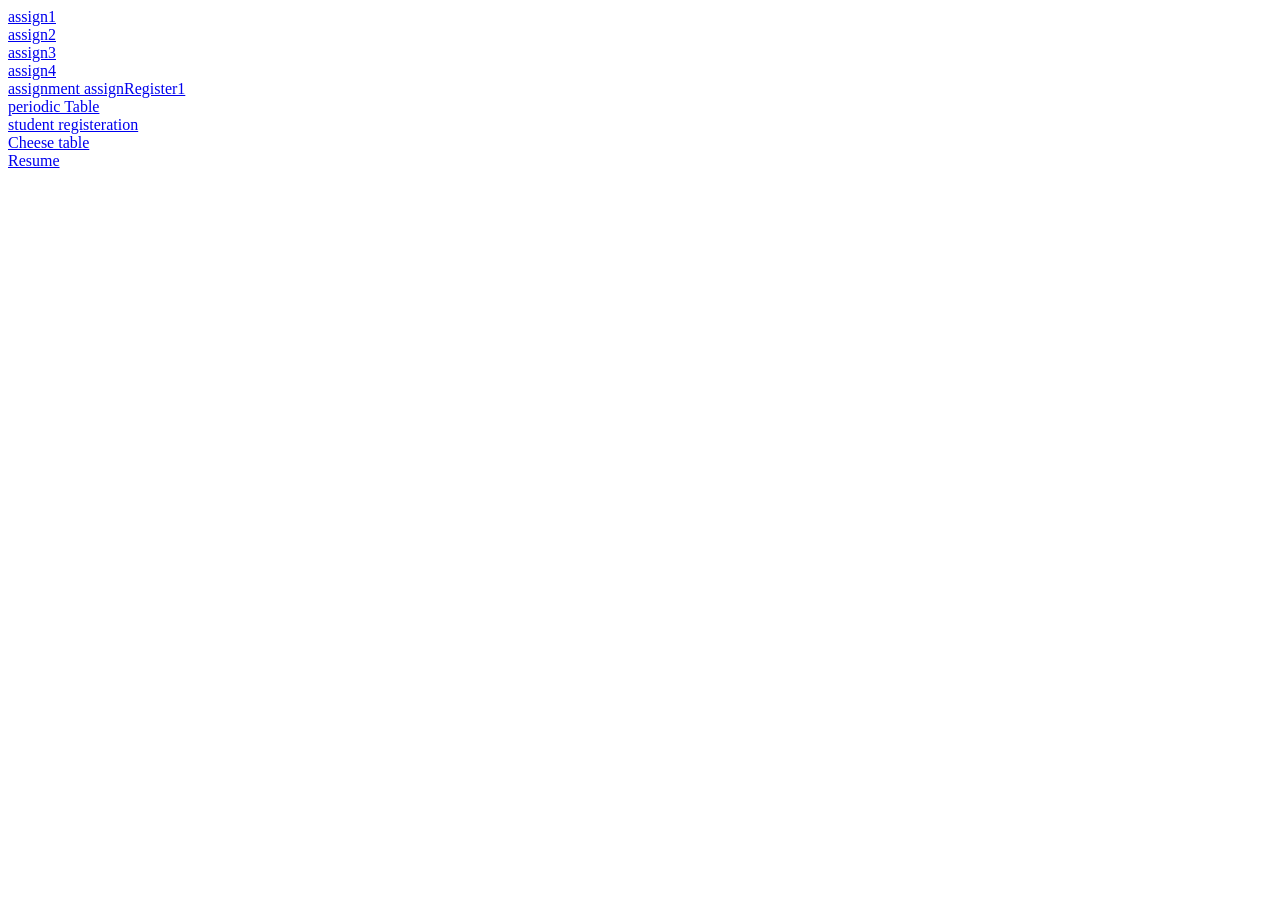
<file: index.html>
<!DOCTYPE html>
<html lang="en">
<head>
    <meta charset="UTF-8">
    <meta name="viewport" content="width=device-width, initial-scale=1.0">
    <title>Data</title>
</head>
<body>
    <a href="assign1.html">assign1</a><br>
    <a href="assign2.html">assign2</a><br>
    <a href="assign3.html">assign3</a><br>
    <a href="assign4.html">assign4</a><br>
    <a href="assignRegister1.html">assignment assignRegister1</a><br>
    <a href="periodic.html">periodic Table</a><br>
    <a href="studentregi.html">student registeration</a><br>
    <a href="table.html">Cheese table</a><br>
    <a href="index.html">Resume</a><br>
</body>
</html>
</file>
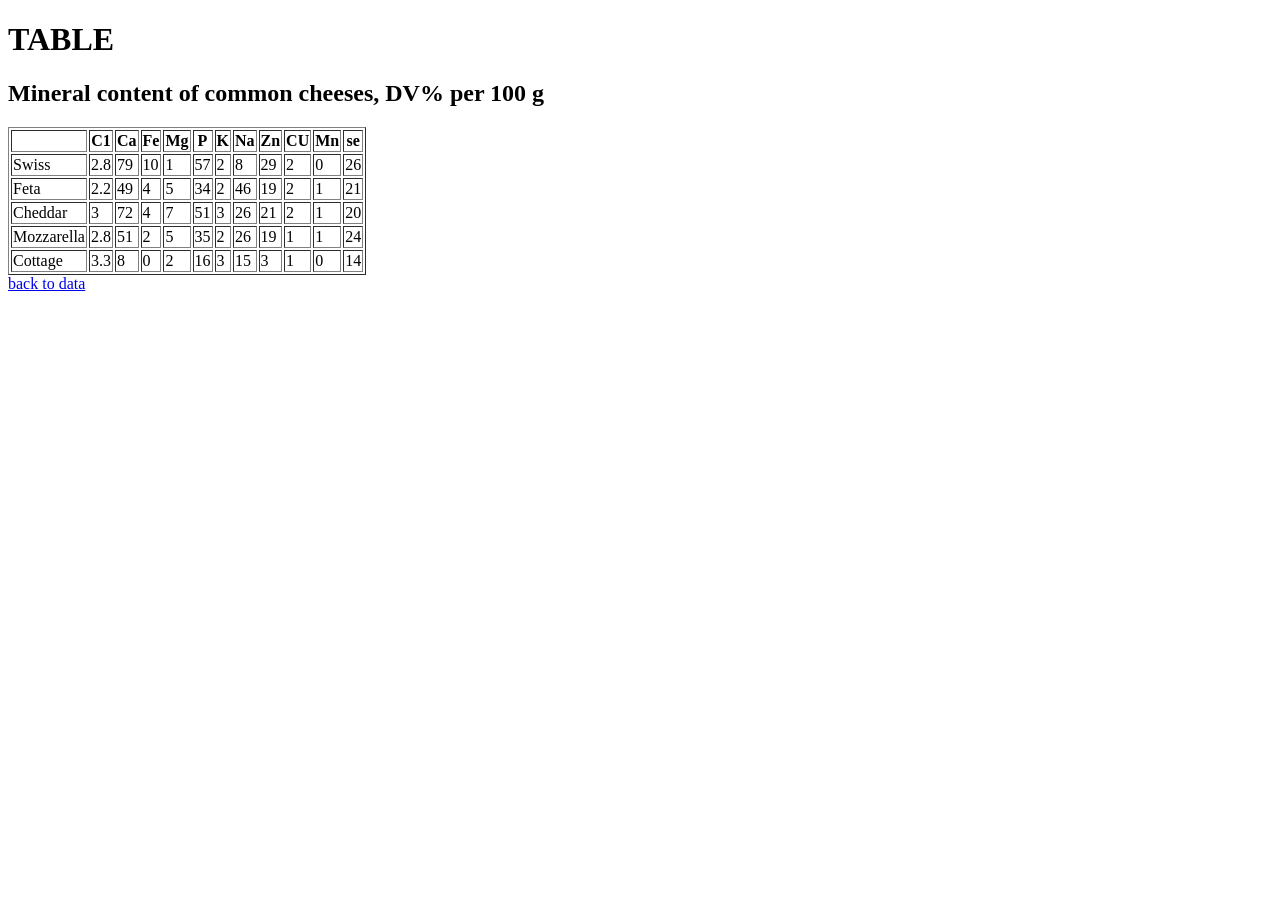
<file: Cheese Table.html>
<!DOCTYPE html>
<html lang="en">
<head>
    <meta charset="UTF-8">
    <meta name="viewport" content="width=device-width, initial-scale=1.0">
    <title>Document</title>
</head>
<body>
<h1>TABLE</h1>

<h2>Mineral content of common cheeses, DV% per 100 g</h2>
    <table border="1"> 
        <tr>
            <th>  </th>
            <th>C1</th>
            <th>Ca</th>
            <th>Fe</th>
            <th>Mg</th>
            <th>P</th>
            <th>K</th>
            <th>Na</th>
            <th>Zn</th>
            <th>CU</th>
            <th>Mn</th>
            <th>se</th>
        </tr>
        <tr>
        <td>Swiss</td>
         <td>2.8</td>
          <td>79</td>
           <td>10</td>
            <td>1</td>
             <td>57</td>
              <td>2</td>
               <td>8</td>
                <td>29</td>
                 <td>2</td>
                  <td>0</td>
                   <td>26</td>
        </tr>
          <tr>
        <td>Feta</td>
        <td>2.2</td>
        <td>49</td>
        <td>4</td>
        <td>5</td>
        <td>34</td>
        <td>2</td>
        <td>46</td>
        <td>19</td>
        <td>2</td>
        <td>1</td>
        <td>21</td>
    </tr>
    <tr>
        <td>Cheddar</td>
        <td>3</td>
        <td>72</td>
        <td>4</td>
        <td>7</td>
        <td>51</td>
        <td>3</td>
        <td>26</td>
        <td>21</td>
        <td>2</td>
        <td>1</td>
        <td>20</td>
    </tr>
 <tr>
        <td>Mozzarella</td>
        <td>2.8</td>
        <td>51</td>
        <td>2</td>
        <td>5</td>
        <td>35</td>
        <td>2</td>
        <td>26</td>
        <td>19</td>
        <td>1</td>
        <td>1</td>
        <td>24</td>
    </tr>
     <tr>
        <td>Cottage</td>
        <td>3.3</td>
        <td>8</td>
        <td>0</td>
        <td>2</td>
        <td>16</td>
        <td>3</td>
        <td>15</td>
        <td>3</td>
        <td>1</td>
        <td>0</td>
        <td>14</td>
    </tr>
    </table>
    <a href="data.html"> back to data</a>
</body>
</html>
</file>
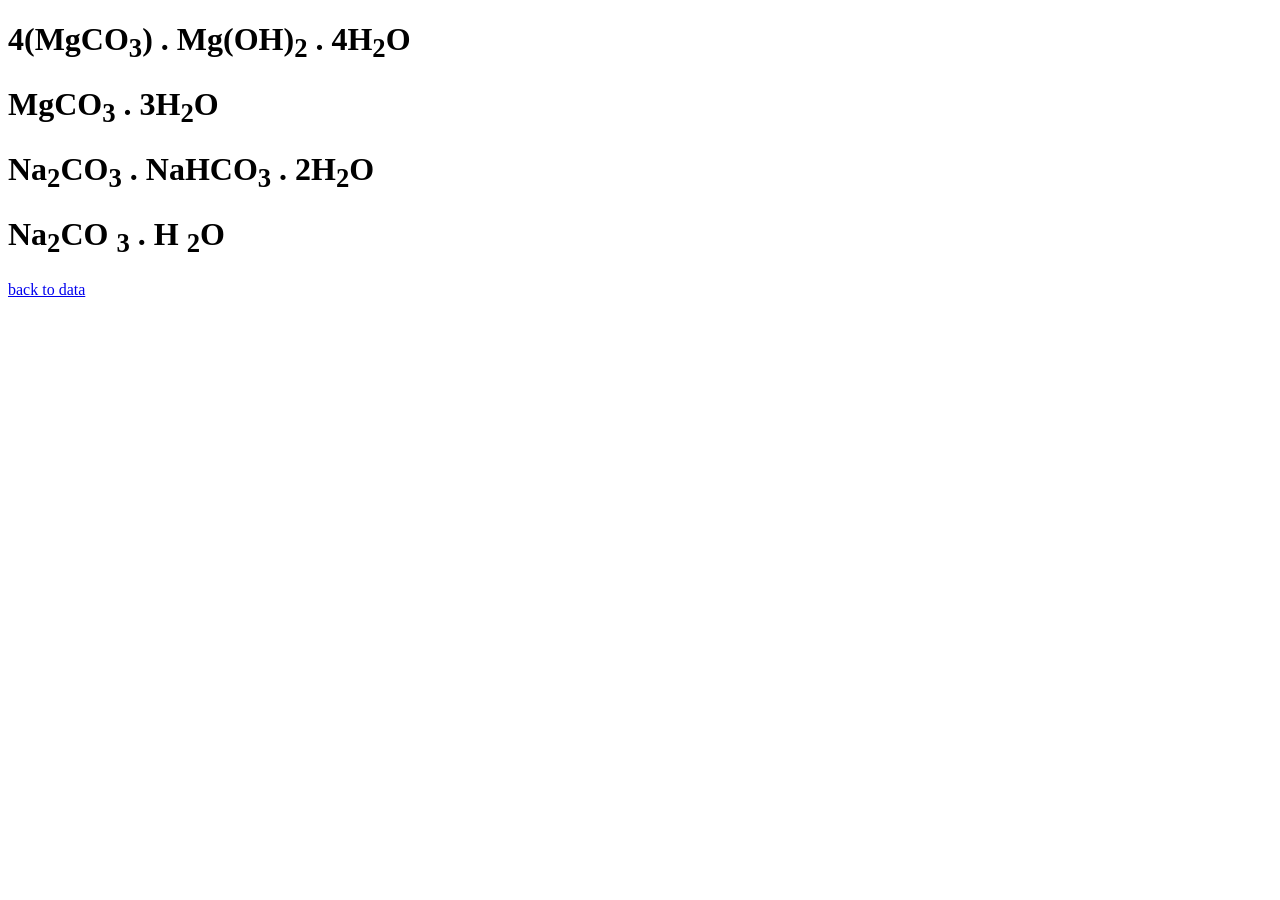
<file: chemical formula.html>
<!DOCTYPE html>
<html lang="en">
<head>
    <title>Document</title>
</head>
<body>
    <h1>4(MgCO<sub>3</sub>) . Mg(OH)<sub>2</sub> . 4H<sub>2</sub>O </h1>
    <h1>MgCO<sub>3</sub> . 3H<sub>2</sub>O</h1>
    <h1>Na<sub>2</sub>CO<Sub>3</Sub> . NaHCO<sub>3</sub> . 2H<sub>2</sub>O</h1>
    <h1>Na<sub>2</sub>CO <sub>3</sub> . H <sub>2</sub>O</h1>
    <a href="data.html"> back to data</a>
</body>
</html>
</file>
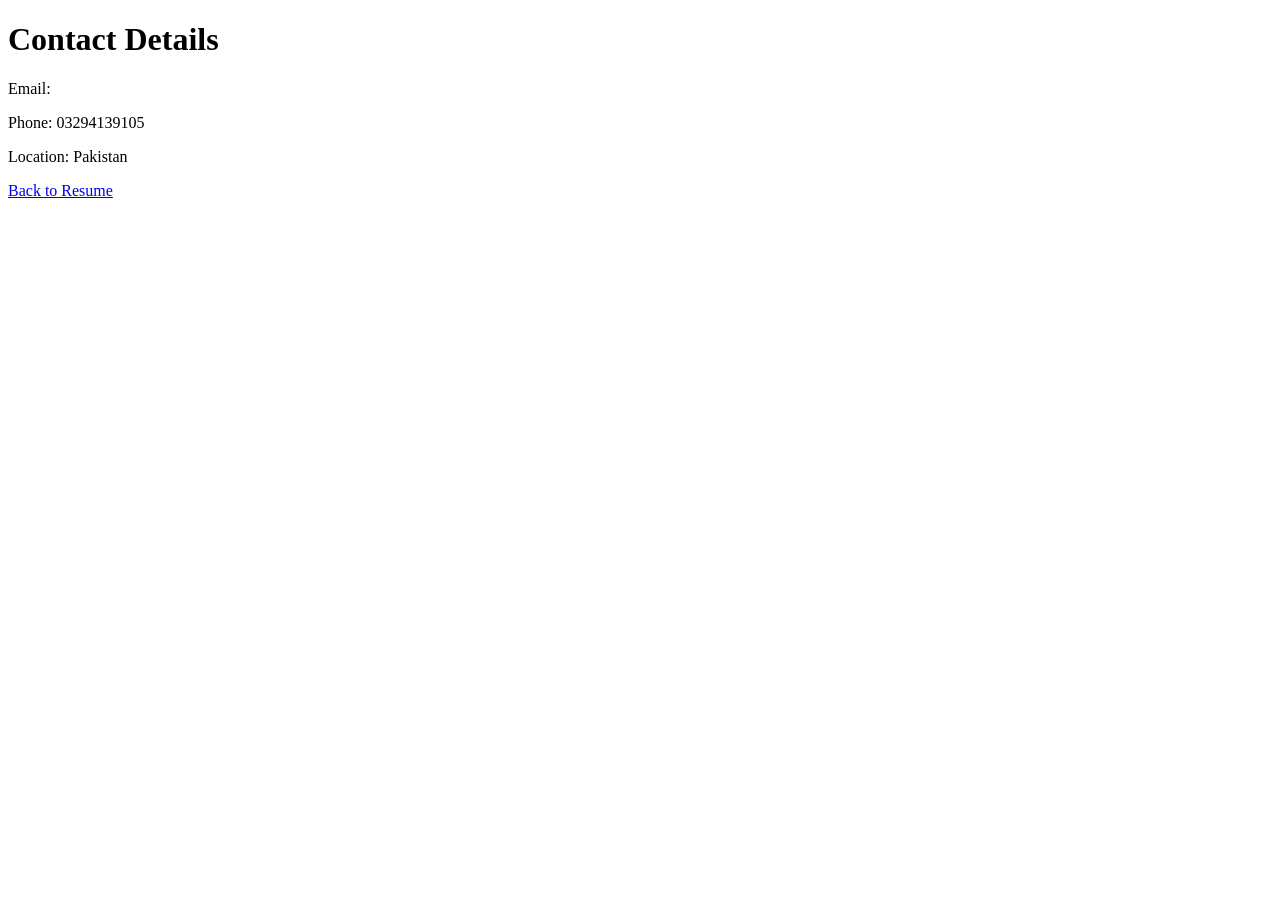
<file: Contact.html>
<!DOCTYPE html>
<html lang="en">
<head>
    <meta charset="UTF-8">
    <meta name="viewport" content="width=device-width, initial-scale=1.0">
    <title>Contact</title>
</head>
<body>
    <h1>Contact Details</h1>
    <p>Email:</p>
    <p>Phone: 03294139105</p>
    <p>Location: Pakistan</p>

    <a href="index.html">Back to Resume</a>

</body>
</html>
</file>
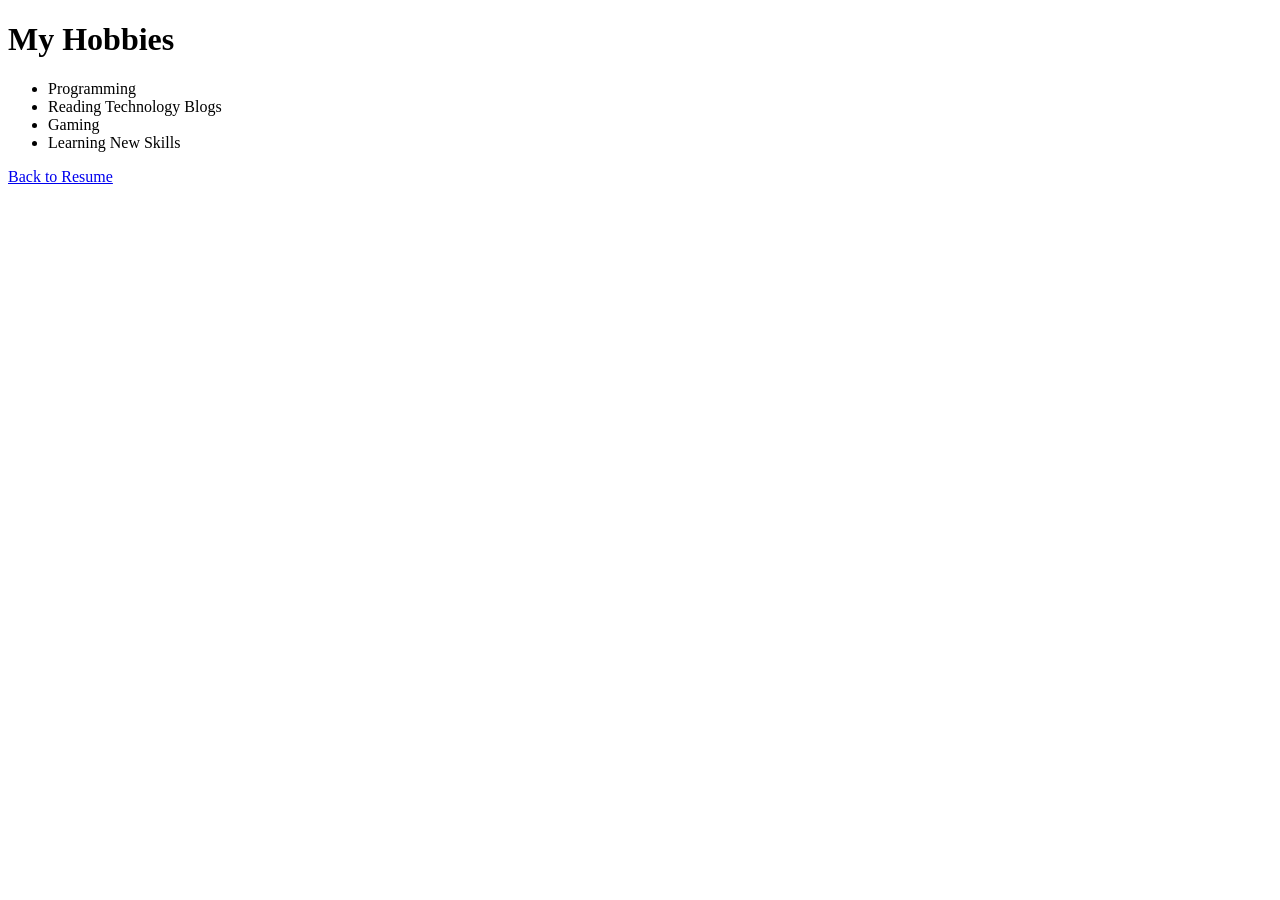
<file: Hobbies.html>
<!DOCTYPE html>
<html lang="en">
<head>
    <meta charset="UTF-8">
    <meta name="viewport" content="width=device-width, initial-scale=1.0">
    <title>Hobbies</title>
</head>
<body>
    <h1>My Hobbies</h1>
    <ul>
        <li>Programming</li>
        <li>Reading Technology Blogs</li>
        <li>Gaming</li>
        <li>Learning New Skills</li>
    </ul>

    <a href="index.html">Back to Resume</a>
    
</body>
</html>
</file>
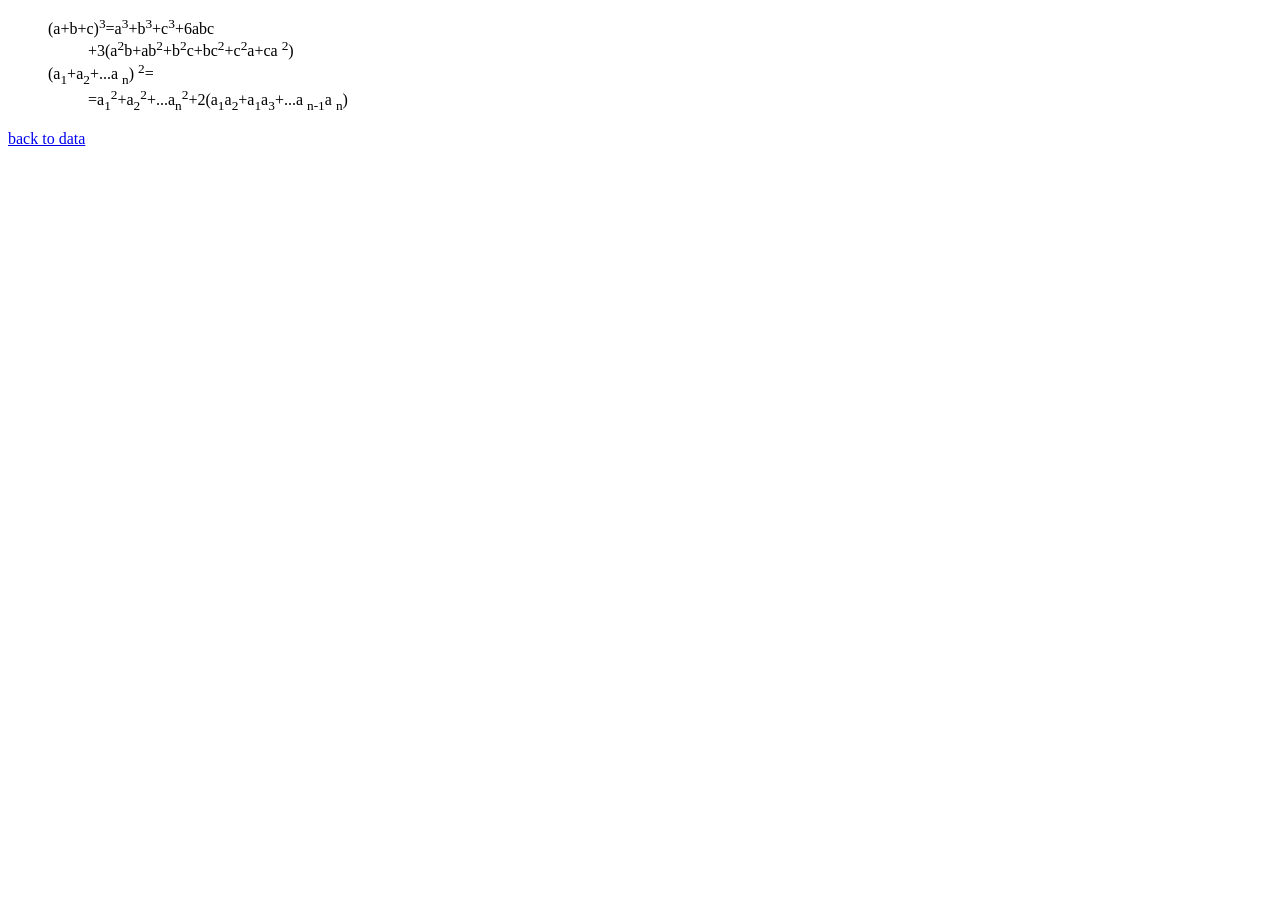
<file: Mathematical Formula.html>
<!DOCTYPE html>
<html lang="en">
<head>
    <title>Document</title>
</head>
<body>
 <ul>
    (a+b+c)<sup>3</sup>=a<sup>3</sup>+b<sup>3</sup>+c<sup>3</sup>+6abc 
    <ul>+3(a<sup>2</sup>b+ab<sup>2</sup>+b<sup>2</sup>c+bc<sup>2</sup>+c<sup>2</sup>a+ca <sup>2</sup>)</ul>
    (a<sub>1</sub>+a<sub>2</sub>+...a <sub>n</sub>) <sup>2</sup>=
    <ul>=a<sub>1</sub><sup>2</sup>+a<sub>2</sub><sup>2</sup>+...a<sub>n</sub><sup>2</sup>+2(a<sub>1</sub>a<sub>2</sub>+a<sub>1</sub>a<sub>3</sub>+...a <sub>n-1</sub>a <sub>n</sub>)</ul>
 </ul>
        
    <a href="data.html"> back to data</a>
</body>
</html>
</file>
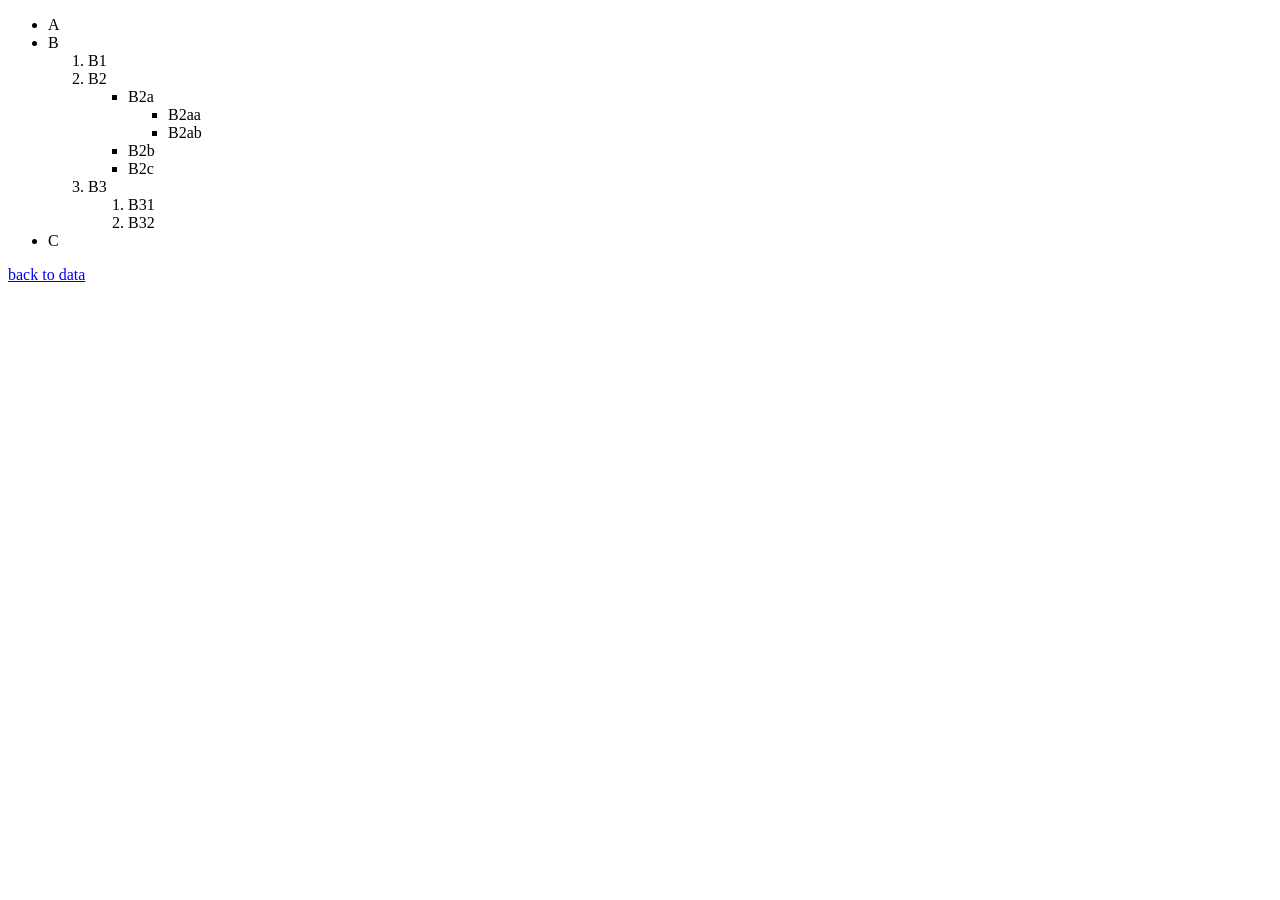
<file: Nested.html>
<!DOCTYPE html>
<html lang="en">
<head> 
    <title>Document</title>
</head>
<body>
    <ul>
        <li>A</li>
        <li>B <ol>
            <li>B1</li>
            <li>B2 <ul>
                <li>B2a <ul>
                    <li>B2aa</li>
                    <li>B2ab</li>
                </ul></li>
                  <li>B2b</li>
                    <li>B2c</li>
            </ul></li>
            <li>B3 <ol>
                <li>B31</li>
                <li>B32</li>
            </ol></li>
        </ol></li>
        <li>C</li>
    </ul>
    <a href="data.html"> back to data</a>
    
</body>
</html>
</file>
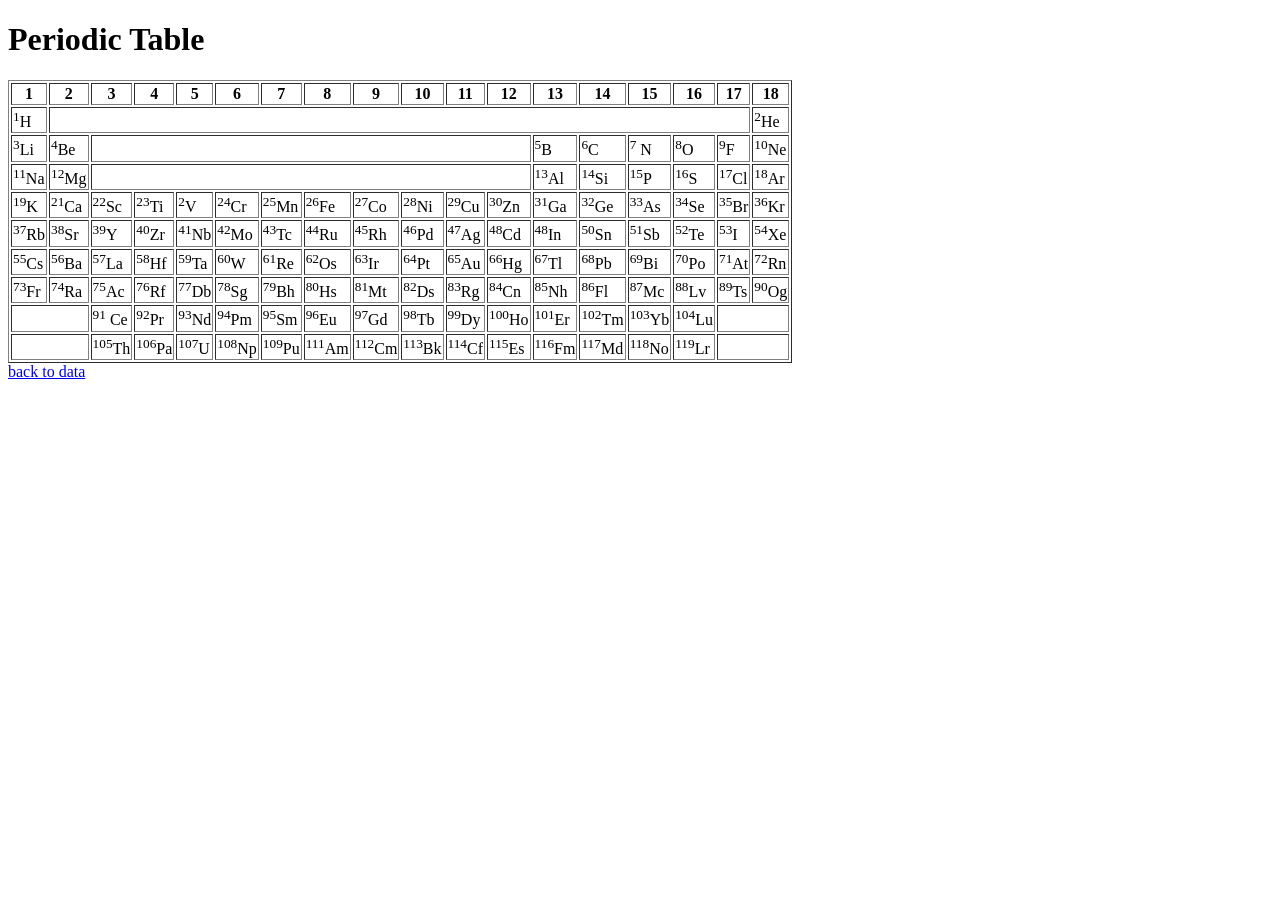
<file: Periodic Table.html>
<!DOCTYPE html>
<html lang="en">
<head>
    <meta charset="UTF-8">
    <meta name="viewport" content="width=device-width, initial-scale=1.0">
    <title>Periodic table</title>
</head>
<body>
    <h1>Periodic Table</h1>
<table border="1">
    <tr>
       <th>1</th>
        <th>2</th>
        <th>3</th>
        <th>4</th>
        <th>5</th>
        <th>6</th>
        <th>7</th>
        <th>8</th>
        <th>9</th>
        <th>10</th>
        <th>11</th>
        <th>12</th>
        <th>13</th>
        <th>14</th>
        <th>15</th>
        <th>16</th>
        <th>17</th>
          <th>18</th>


    </tr>

<tr>
<td><sup>1</sup>H </td>
<td colspan="16"></td>
<td><sup>2</sup>He</td>
</tr>

<tr>
<td><sup>3</sup>Li</td>
<td><sup>4</sup>Be</td>
<td colspan="10"></td>
<td><sup>5</sup>B</td>
<td><sup>6</sup>C</td>
<td><sup>7</sup> N</td>
<td><sup>8</sup>O</td>
<td><sup>9</sup>F</td>
<td><sup>10</sup>Ne</td>
</tr>

<tr>
<td><sup>11</sup>Na</td>
<td><sup>12</sup>Mg</td>
<td colspan="10"></td>
<td><sup>13</sup>Al</td>
<td><sup>14</sup>Si</td>
<td><sup>15</sup>P</td>
<td><sup>16</sup>S</td>
<td><sup>17</sup>Cl</td>
<td><sup>18</sup>Ar</td>
</tr>

<tr>
<td><sup>19</sup>K</td>
<td><sup>21</sup>Ca</td>
<td><sup>22</sup>Sc</td>
<td><sup>23</sup>Ti</td>
<td><sup>2</sup>V</td>
<td><sup>24</sup>Cr</td>
<td><sup>25</sup>Mn</td>
<td><sup>26</sup>Fe</td>
<td><sup>27</sup>Co</td>
<td><sup>28</sup>Ni</td>
<td><sup>29</sup>Cu</td>
<td><sup>30</sup>Zn</td>
<td><sup>31</sup>Ga</td>
<td><sup>32</sup>Ge</td>
<td><sup>33</sup>As</td>
<td><sup>34</sup>Se</td>
<td><sup>35</sup>Br</td>
<td><sup>36</sup>Kr</td>
</tr>

<tr>
<td><sup>37</sup>Rb</td>
<td><sup>38</sup>Sr</td>
<td><sup>39</sup>Y</td>
<td><sup>40</sup>Zr</td>
<td><sup>41</sup>Nb</td>
<td><sup>42</sup>Mo</td>
<td><sup>43</sup>Tc</td>
<td><sup>44</sup>Ru</td>
<td><sup>45</sup>Rh</td>
<td><sup>46</sup>Pd</td>
<td><sup>47</sup>Ag</td>
<td><sup>48</sup>Cd</td>
<td><sup>48</sup>In</td>
<td><sup>50</sup>Sn</td>
<td><sup>51</sup>Sb</td>
<td><sup>52</sup>Te</td>
<td><sup>53</sup>I</td>
<td><sup>54</sup>Xe</td>
</tr>

<tr>
<td><sup>55</sup>Cs</td>
<td><sup>56</sup>Ba</td>
<td><sup>57</sup>La</td>
<td><sup>58</sup>Hf</td>
<td><sup>59</sup>Ta</td>
<td><sup>60</sup>W</td>
<td><sup>61</sup>Re</td>
<td><sup>62</sup>Os</td>
<td><sup>63</sup>Ir</td>
<td><sup>64</sup>Pt</td>
<td><sup>65</sup>Au</td>
<td><sup>66</sup>Hg</td>
<td><sup>67</sup>Tl</td>
<td><sup>68</sup>Pb</td>
<td><sup>69</sup>Bi</td>
<td><sup>70</sup>Po</td>
<td><sup>71</sup>At</td>
<td><sup>72</sup>Rn</td>
</tr>

<tr>
<td><sup>73</sup>Fr</td>
<td><sup>74</sup>Ra</td>
<td><sup>75</sup>Ac</td>
<td><sup>76</sup>Rf</td>
<td><sup>77</sup>Db</td>
<td><sup>78</sup>Sg</td>
<td><sup>79</sup>Bh</td>
<td><sup>80</sup>Hs</td>
<td><sup>81</sup>Mt</td>
<td><sup>82</sup>Ds</td>
<td><sup>83</sup>Rg</td>
<td><sup>84</sup>Cn</td>
<td><sup>85</sup>Nh</td>
<td><sup>86</sup>Fl</td>
<td><sup>87</sup>Mc</td>
<td><sup>88</sup>Lv</td>
<td><sup>89</sup>Ts</td>
<td><sup>90</sup>Og</td>
</tr>

<tr>
<td colspan="2"></td>
<td> <sup>91</sup> Ce </td>
<td><sup>92</sup>Pr</td>
<td><sup>93</sup>Nd</td>
<td><sup>94</sup>Pm</td>
<td><sup>95</sup>Sm</td>
<td><sup>96</sup>Eu</td>
<td><sup>97</sup>Gd</td>
<td><sup>98</sup>Tb</td>
<td><sup>99</sup>Dy</td>
<td><sup>100</sup>Ho</td>
<td><sup>101</sup>Er</td>
<td><sup>102</sup>Tm</td>
<td><sup>103</sup>Yb</td>
<td><sup>104</sup>Lu</td>
<td colspan="2"></td>
</tr>

<tr>
<td colspan="2"></td>
<td><sup>105</sup>Th</td>
<td><sup>106</sup>Pa</td>
<td><sup>107</sup>U</td>
<td><sup>108</sup>Np</td>
<td><sup>109</sup>Pu</td>
<td><sup>111</sup>Am</td>
<td><sup>112</sup>Cm</td>
<td><sup>113</sup>Bk</td>
<td><sup>114</sup>Cf</td>
<td><sup>115</sup>Es</td>
<td><sup>116</sup>Fm</td>
<td><sup>117</sup>Md</td>
<td><sup>118</sup>No</td>
<td><sup>119</sup>Lr</td>
<td colspan="2"></td>
</tr>

</table>    
<a href="data.html"> back to data</a>
</body>
</html>
</file>
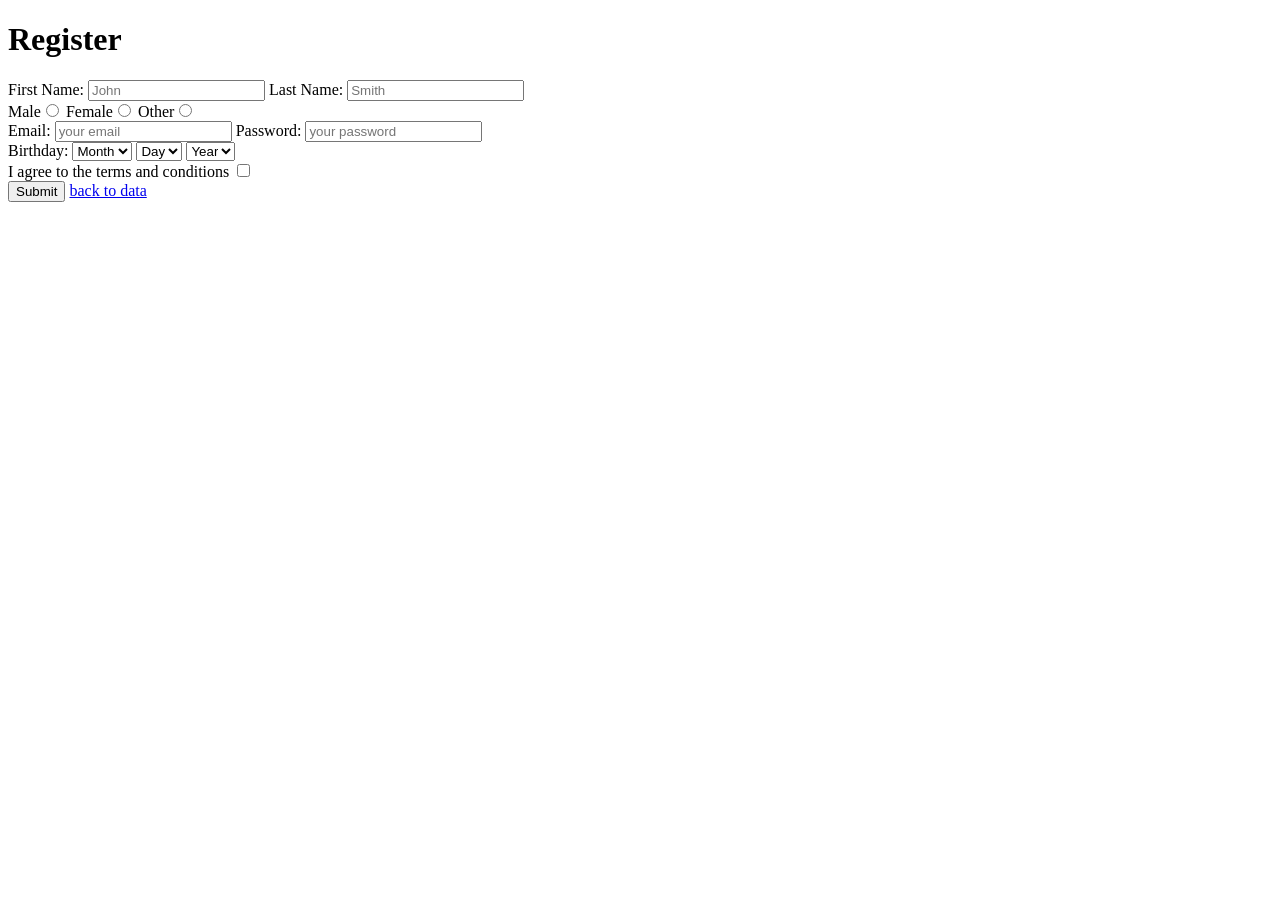
<file: Register Form.html>
<!DOCTYPE html>
<html lang="en">
<head>
  
</head>
<body>
    <h1>Register</h1>
    <form>
        <label> First Name:</label>
    <input type="text"  placeholder="John">
     <label>Last Name:</label>
    <input type="text"  placeholder="Smith"><br>
    Male<input type="radio" name="a">
    Female<input type="radio" name="a">
    Other<input type="radio" name="a"><br>
    <label>Email:</label>
    <input type="email" placeholder="your email">
    <label>Password:</label>
    <input type="password" placeholder="your password"><br>
    Birthday:
<select>
    <option>Month</option>
</select>
<select>
    <option>Day</option>s
</select>
<select>
    <option>Year</option>
</select><br>
  I agree to the terms and conditions <input type="checkbox"><br>
  <button>Submit</button>
 
 <a href="data.html"> back to data</a>
    </form>
</body>
</html>
</file>
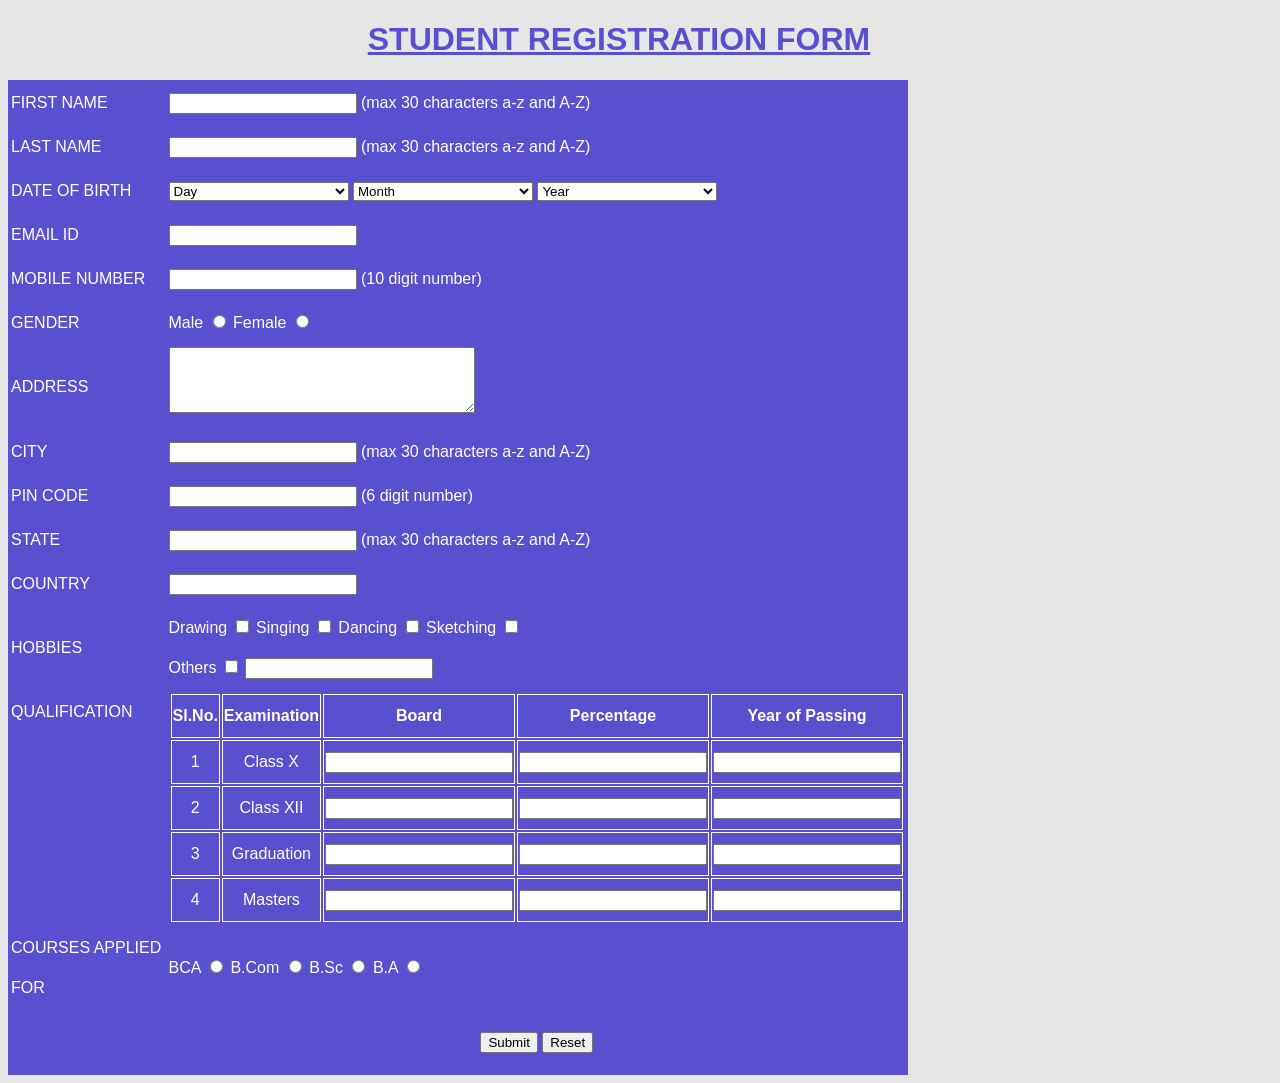
<file: Student Registration Form.html>
<!DOCTYPE html>
<html>
<head>
    <title>Student Registration Form</title>
    <link rel="stylesheet" href="style.css">
</head>
<body>
    <!-- <div class="form"> -->

<h1>STUDENT REGISTRATION FORM</h1>

<form>

<table>

<tr>
    <td>FIRST NAME</td>
    <td>
        <input type="text" >
        (max 30 characters a-z and A-Z)
    </td>
</tr>

<tr>
    <td>LAST NAME</td>
    <td>
        <input type="text">
        (max 30 characters a-z and A-Z)
    </td>
</tr>


<tr>
    <td>DATE OF BIRTH</td>
    <td>
       <select>
  <option>Day</option>
  <option>1</option>
  <option>2</option>
  <option>3</option>
  <option>4</option>
  <option>5</option>
  <option>6</option>
  <option>7</option>
  <option>8</option>
  <option>9</option>
  <option>10</option>
  <option>11</option>
  <option>12</option>
  <option>13</option>
  <option>14</option>
  <option>15</option>
  <option>16</option>
  <option>17</option>
  <option>18</option>
  <option>19</option>
  <option>20</option>
  <option>21</option>
  <option>22</option>
  <option>23</option>
  <option>24</option>
  <option>25</option>
  <option>26</option>
  <option>27</option>
  <option>28</option>
  <option>29</option>
  <option>30</option>
  <option>31</option>
</select>

<select>
  <option>Month</option>
  <option>January</option>
  <option>February</option>
  <option>March</option>
  <option>April</option>
  <option>May</option>
  <option>June</option>
  <option>July</option>
  <option>August</option>
  <option>September</option>
  <option>October</option>
  <option>November</option>
  <option>December</option>
</select>

<select>
  <option>Year</option>
  <option>2015</option>
  <option>2016</option>
  <option>2017</option>
  <option>2018</option>
  <option>2019</option>
  <option>2020</option>
  <option>2021</option>
  <option>2022</option>
  <option>2023</option>
  <option>2024</option>
  <option>2025</option>
  <option>2026</option>
</select>

    </td>
</tr>

<tr>
    <td>EMAIL ID</td>
    <td><input type="email"></td>
</tr>

<tr>
    <td>MOBILE NUMBER</td>
    <td>
        <input type="text" >
        <span>(10 digit number)</span>
    </td>
</tr>

<tr>
    <td>GENDER</td>
    <td>
        Male <input type="radio" name="gender">
        Female <input type="radio" name="gender">
    </td>
</tr>

<tr>
    <td>ADDRESS</td>
    <td><textarea rows="4"></textarea></td>
</tr>

<tr>
    <td>CITY</td>
    <td>
        <input type="text">
        (max 30 characters a-z and A-Z)
    </td>
</tr>

<tr>
    <td>PIN CODE</td>
    <td>
        <input type="text" >
        (6 digit number)
    </td>
</tr>

<tr>
    <td>STATE</td>
    <td>
        <input type="text">
        (max 30 characters a-z and A-Z)
    </td>
</tr>

<tr>
    <td>COUNTRY</td>
    <td><input type="text"></td>
</tr>

<tr>
    <td>HOBBIES</td>
    <td>
        Drawing <input type="checkbox">
        Singing <input type="checkbox">
        Dancing <input type="checkbox">
        Sketching <input type="checkbox"><br>
        Others <input type="checkbox">
        <input type="text">
    </td>
</tr>

<tr>
    <td valign="top">QUALIFICATION</td>
    <td>
        <table class="inner-table">
            <tr>
                <th>Sl.No.</th>
                <th>Examination</th>
                <th>Board</th>
                <th>Percentage</th>
                <th>Year of Passing</th>
            </tr>
            <tr>
                <td>1</td>
                <td>Class X</td>
                <td><input type="text"></td>
                <td><input type="text"></td>
                <td><input type="text"></td>
            </tr>
            <tr>
                <td>2</td>
                <td>Class XII</td>
                <td><input type="text"></td>
                <td><input type="text"></td>
                <td><input type="text"></td>
            </tr>
            <tr>
                <td>3</td>
                <td>Graduation</td>
                <td><input type="text"></td>
                <td><input type="text"></td>
                <td><input type="text"></td>
            </tr>
            <tr>
                <td>4</td>
                <td>Masters</td>
                <td><input type="text"></td>
                <td><input type="text"></td>
                <td><input type="text"></td>
            </tr>
        </table>
    </td>
</tr>

<tr>
    <td>COURSES APPLIED FOR</td>
    <td>
        BCA <input type="radio" name="course">
        B.Com <input type="radio" name="course">
        B.Sc <input type="radio" name="course">
        B.A <input type="radio" name="course">
    </td>
</tr>

<tr>
    <td></td>
    <td class="buttons">
        <input type="submit" value="Submit">
        <input type="reset" value="Reset">
    </td>
</tr>

</table>

</form>
<!-- </div> -->

</body>
</html>
</file>
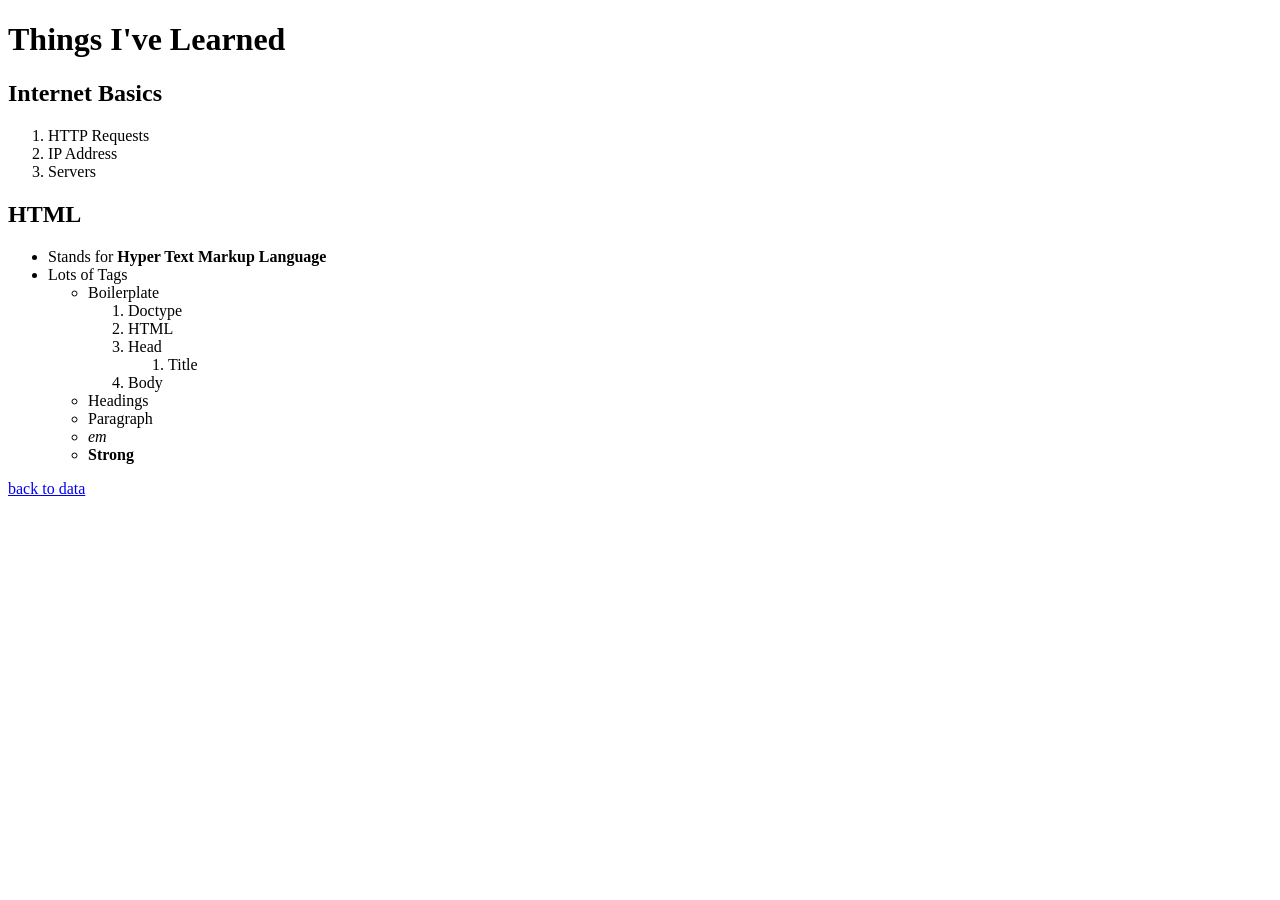
<file: Things.html>
<!DOCTYPE html>
<html lang="en">
<head>
    <title>Document</title>
</head>
<body>
    <h1>Things I've Learned</h1>
    <h2>Internet Basics</h2>
    <ol>
        <li>HTTP Requests</li>
         <li> IP Address</li>
         <li>Servers</li>
    </ol>
<h2>HTML</h2>
<ul>
    <li>Stands for <strong>Hyper Text Markup Language</strong></li>
    <li>Lots of Tags <ul>
        <li>Boilerplate <ol>
            <li>Doctype</li>
            <li>HTML</li>
            <li>Head <ol>
                <li>Title</li>
            </ol></li>
            <li>Body</li>
        </ol></li>
        <li>Headings</li>
        <li>Paragraph</li>
        <li><em>em</em></li>
        <li><strong>Strong</strong></li>
    </ul></li>
</ul>
<a href="data.html"> back to data</a>
    
</body>
</html>
</file>
<file: style.css>
body {
    background-color: #e6e6e6;
    font-family: Arial, sans-serif;
    margin-right: 50px;
}

h1 {
    text-align: center;
    color: #5a4fcf;
    text-decoration: underline;
}

form {
    width: 900px;
    background-color: #5a4fcf;
    border: 2px;

}


table {
    width: 100%;
    color: white;
    line-height: 40px;
}

input[type="text"],
input[type="email"],
textarea,
select {
    width: 180px;
}

textarea {
    width: 300px;
}



.inner-table {
    width: 100%;
}

.inner-table th,
.inner-table td {
    border: 1px solid white;
    text-align: center;
}

.buttons {
    text-align: center;
    line-height: 60px;
}

input[type="submit"],
input[type="reset"] {
    cursor: pointer;
}
</file>
